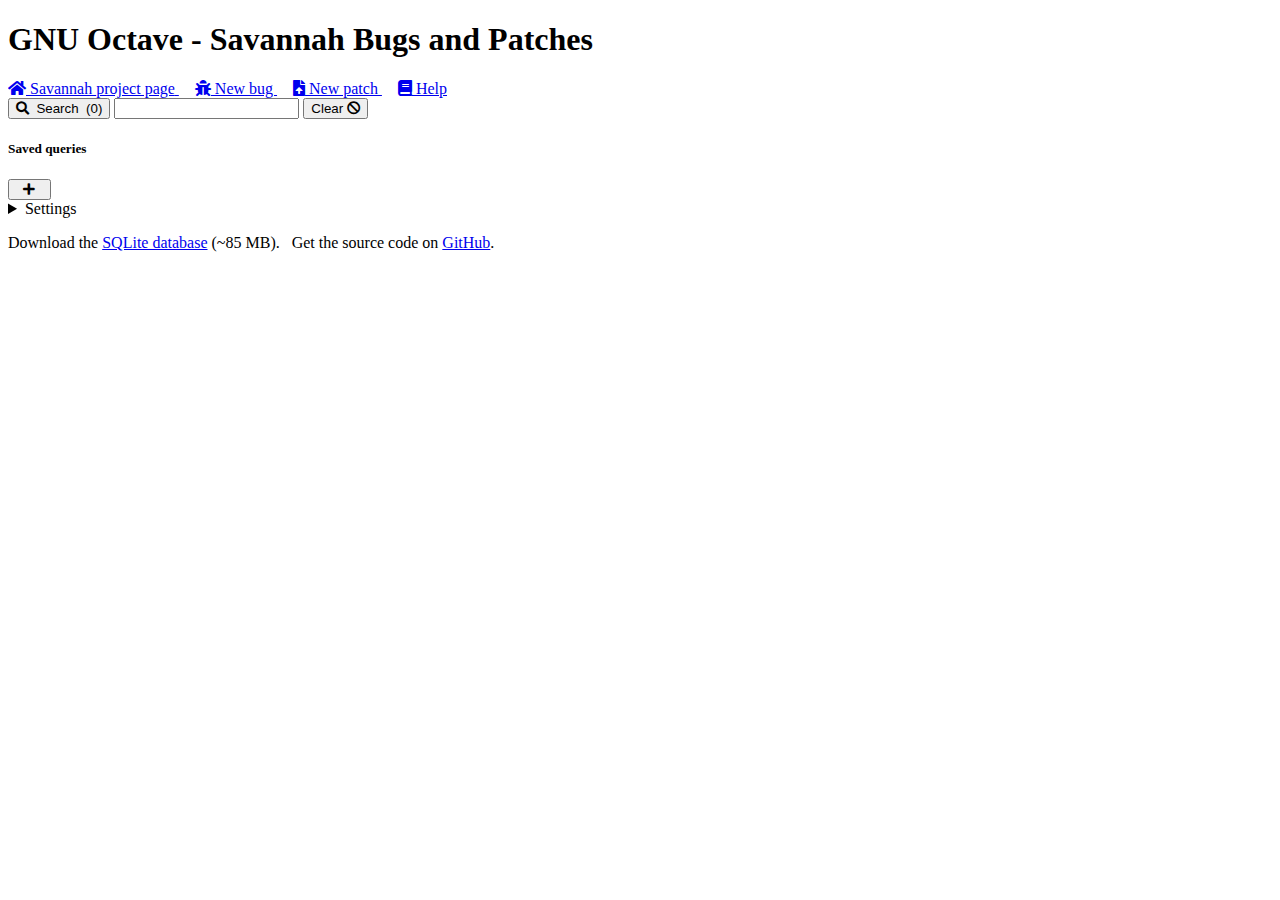
<file: index.html>
<!DOCTYPE html>
<html lang="en">
<head>
  <title>GNU Octave - Savannah Bugs and Patches</title>
  <meta charset="utf-8">
  <meta name="viewport"
        content="width=device-width, initial-scale=1, shrink-to-fit=no">

  <link rel="stylesheet"
        href="https://cdnjs.cloudflare.com/ajax/libs/font-awesome/5.15.4/css/all.min.css"
        integrity="sha512-1ycn6IcaQQ40/MKBW2W4Rhis/DbILU74C1vSrLJxCq57o941Ym01SwNsOMqvEBFlcgUa6xLiPY/NS5R+E6ztJQ=="
        crossorigin="anonymous" referrerpolicy="no-referrer">
  <link rel="stylesheet"
        href="https://cdn.jsdelivr.net/npm/bootstrap@5.1.0/dist/css/bootstrap.min.css"
        integrity="sha384-KyZXEAg3QhqLMpG8r+8fhAXLRk2vvoC2f3B09zVXn8CA5QIVfZOJ3BCsw2P0p/We"
        crossorigin="anonymous">
  <script src="https://code.jquery.com/jquery-3.6.0.slim.min.js"
          integrity="sha256-u7e5khyithlIdTpu22PHhENmPcRdFiHRjhAuHcs05RI="
          crossorigin="anonymous"></script>
  <script src="https://cdn.jsdelivr.net/npm/bootstrap@5.1.0/dist/js/bootstrap.bundle.min.js"
          integrity="sha384-U1DAWAznBHeqEIlVSCgzq+c9gqGAJn5c/t99JyeKa9xxaYpSvHU5awsuZVVFIhvj"
          crossorigin="anonymous"></script>

  <script src="client/config.js"></script>
  <script src="client/configForge.js"></script>
  <script src="client/scripts.js"></script>
  <link rel="stylesheet" href="client/style.css">

  <!-- Facebook Open Graph -->
  <meta property="og:description" content="A more systematic overview about bugs and patches.">
  <meta property="og:site_name" content="GNU Octave - Savannah Bugs and Patches">
  <meta property="og:title" content="GNU Octave - Savannah Bugs and Patches">
  <meta property="og:url" content="https://octave.space/savannah/">
  <meta property="og:type" content="article">
  <meta property="og:image" content="https://octave.space/savannah/client/logo.png">

  <!-- Twitter -->
  <meta name="twitter:card" content="summary">
  <meta name="twitter:title" content="GNU Octave - Savannah Bugs and Patches">
  <meta name="twitter:description" content="A more systematic overview about bugs and patches.">
  <meta name="twitter:url" content="https://octave.space/savannah/">
  <meta name="twitter:image" content="https://octave.space/savannah/client/logo.png">
</head>
<body>

<div aria-live="polite" aria-atomic="true" style="position: relative;">
  <div id="toasts" style="z-index: 5; position: absolute; top: 0; right: 0;"></div>
  <div id="queries" class="container-xl">
    <div class="d-flex justify-content-center mt-3 p-2">
      <h1>GNU Octave - Savannah Bugs and Patches</h1>
    </div>
    <div class="d-flex justify-content-center mb-3">
      <a href="https://savannah.gnu.org/bugs/?group=octave">
        <i class="fas fa-home"></i> Savannah
        <span class="d-none d-sm-inline">project page</span>
      </a>
      &nbsp;&nbsp;&nbsp;
      <a href="https://savannah.gnu.org/bugs/?group=octave&func=additem">
        <i class="fas fa-bug"></i> New bug
      </a>
      &nbsp;&nbsp;&nbsp;
      <a href="https://savannah.gnu.org/patch/?group=octave&func=additem">
        <i class="fas fa-file-upload"></i> New patch
      </a>
      &nbsp;&nbsp;&nbsp;
      <a href="https://github.com/gnu-octave/SavannahAPI">
        <i class="fas fa-book"></i> Help
      </a>
    </div>
    <noscript>JavaScript must be enabled to run this tool.</noscript>
    <div class="m-1">
      <div class="form-group input-group">
        <button type="button" id="quickSearchSubmitButton"
                class="btn btn-lg btn-info">
          <i class="fas fa-search"></i>
          <span class="d-none d-sm-inline">
            &nbsp;Search&nbsp;
          </span>
          <span id="quickSearchCount">(0)</span>
        </button>
        <input type="text" id="quickSearchInput"
               class="form-control form-control-lg">
        <button type="button" id="quickSearchClearButton"
                class="btn btn-lg btn-secondary">
          <span class="d-none d-sm-inline">Clear</span>
          <span class="d-inline d-sm-none"><i class="fas fa-ban"></i></span>
        </button>
      </div>
    </div>
    <div id="quickSearchResult" class="overflow-auto">
    </div>
    <h5 class="p-2">Saved queries</h5>
  </div>
  <div class="container-xl">
    <div class="d-flex justify-content-center my-2">
      <button id="newQueryButton" type="button"
              class="btn btn-secondary">
        &nbsp;&nbsp;<i class="fas fa-plus"></i>&nbsp;&nbsp;
      </button>
    </div>

    <details>
      <summary>Settings</summary>
      <div class="btn-group w-100" role="group">
        <button type="button" id="settingsCopy"
                class="btn btn-info form-control">
          <i class="far fa-clipboard"></i> Copy JSON
        </button>
        <button type="button" id="settingsImport"
                class="btn btn-warning form-control">
          <i class="fas fa-upload"></i> Import JSON
        </button>
        <button type="button" id="settingsReset"
                class="btn btn-danger form-control">
          <i class="fas fa-exclamation-triangle"></i> Reset to default
        </button>
      </div>
      <div class="input-group mb-3">
        <div class="input-group-text">JSON data</div>
        <textarea id="appImportExport" class="form-control"></textarea>
      </div>
    </details>
  </div>
</div>

<div id="footer" class="d-flex justify-content-center my-4">
  <p>
    Download the
    <a href="server/savannah.cache.sqlite">SQLite database</a> (~85 MB).
    &nbsp;
    Get the source code on
    <a href="https://github.com/gnu-octave/SavannahAPI">GitHub</a>.
  </p>
</div>

</body>
</html>
</file>
<file: client/style.css>
noscript {
  color: red;
  font-size: 150%;
  text-align: center;
  display: block;
}

.md-toast-error   { background-color: #ffb0b0; }
.md-toast-success { background-color: #c3fdb8; }
.md-toast-info    { background-color: #82cafa; }
.md-toast-warning { background-color: #fff7a7; }

.card-header-mod {
  padding-top: .25rem;
  padding-bottom: .25rem;
}

.badge-light-mod {
  background-color: gold;
}

@media (min-width: 575.98px) {
.button-width-mod { min-width: 85px; }
}

div#quickSearchResult,
table {
  max-height: 400px;
  overflow-y: scroll;
}

table td { white-space: nowrap; }

.table-hover tbody tr:hover {
  color:#212529 !important;
  background-color:rgba(0,0,0,.075) !important;
}
</file>
